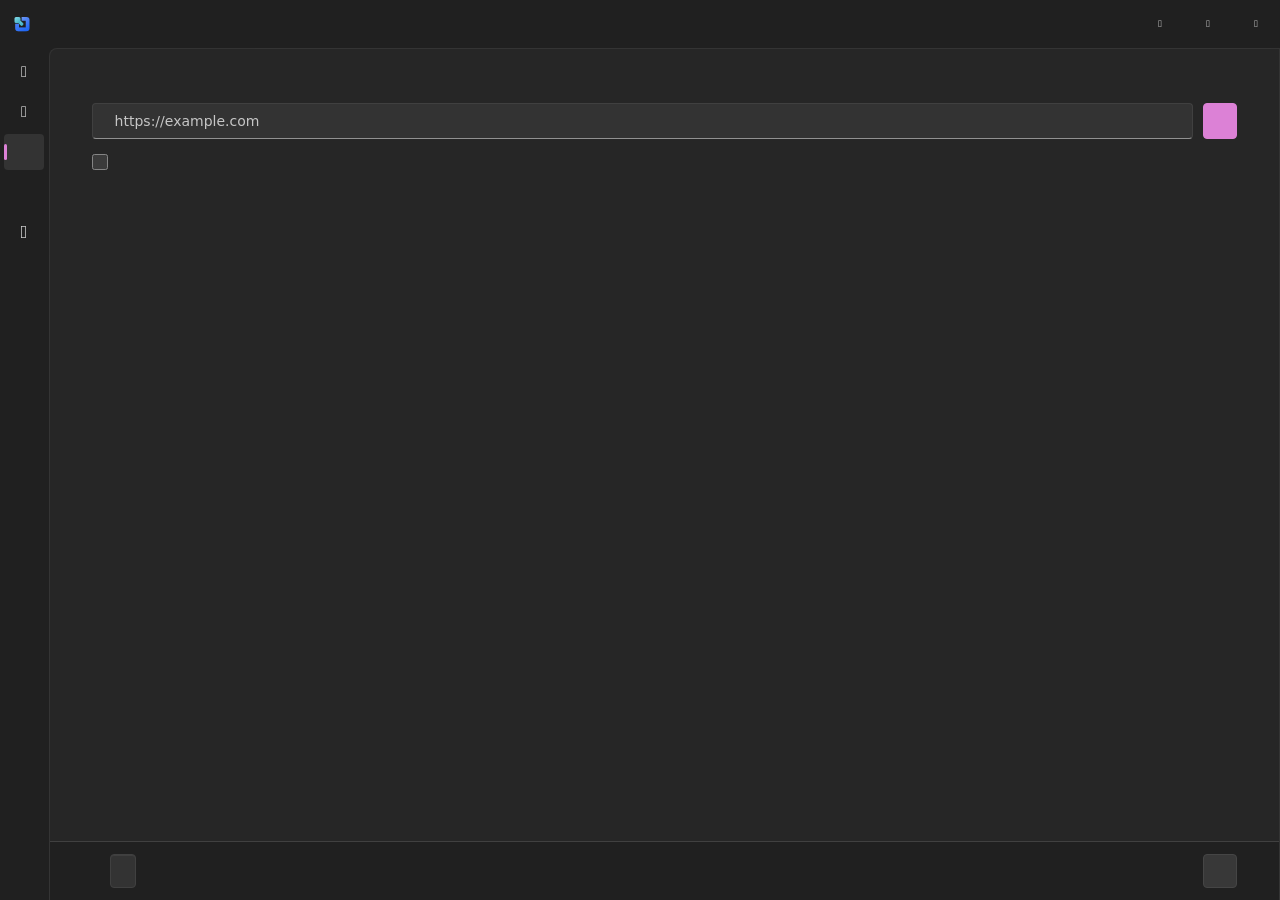
<file: ui/index.html>
<!doctype html>
<html lang="uk">
<head>
  <meta charset="utf-8">
  <meta name="viewport" content="width=device-width, initial-scale=1">
  <title>LoadSail</title>
  <link rel="stylesheet" href="style.css">
  <script type="module" src="app.js"></script>
</head>
<body>
  <header class="bar" data-tauri-drag-region>
    <div class="brand" data-tauri-drag-region><img src="icon.svg" width="24" height="24" alt="" draggable="false" data-tauri-drag-region><span data-t="app" data-tauri-drag-region></span><span id="appVersion" class="app-version muted" data-tauri-drag-region hidden></span></div>
    <label id="savedSearchBox" class="url-field" hidden><input id="savedSearch" type="search" autocomplete="off"></label>
    <div class="app-controls">
      <button id="updatesButton" class="icon-button" type="button" aria-haspopup="dialog"><span data-icon="retry"></span></button>
      <div class="caption-buttons">
        <button id="windowMinimize" type="button"><span class="fluent-icon" aria-hidden="true">&#xE921;</span></button>
        <button id="windowMaximize" type="button"><span class="fluent-icon" aria-hidden="true">&#xE922;</span></button>
        <button id="windowClose" type="button"><span class="fluent-icon" aria-hidden="true">&#xE8BB;</span></button>
      </div>
    </div>
  </header>
  <div id="shell" class="shell">
  <div class="nav-rail">
    <button id="navToggle" type="button" aria-controls="tabs" aria-expanded="false"><span class="fluent-icon" aria-hidden="true">&#xE700;</span></button>
    <nav id="tabs" role="tablist" aria-orientation="vertical">
      <button id="savedTab" role="tab" aria-controls="savedPanel" aria-selected="false" tabindex="-1"><span class="fluent-icon" aria-hidden="true">&#xE7AA;</span><span class="nav-label" data-t="savedGallery"></span></button>
      <button id="findTab" role="tab" aria-controls="findPanel" aria-selected="true"><span data-icon="search"></span><span class="nav-label" data-t="find"></span></button>
      <button id="queueTab" role="tab" aria-controls="queuePanel" aria-selected="false" tabindex="-1"><span data-icon="download"></span><span class="nav-label" data-t="downloads"></span><span id="queueCount" class="count" hidden></span></button>
      <button id="settingsTab" role="tab" aria-controls="settingsPanel" aria-selected="false" tabindex="-1"><span class="fluent-icon" aria-hidden="true">&#xE713;</span><span class="nav-label" data-t="settings"></span></button>
    </nav>
  </div>

  <main>
    <section id="findPanel" role="tabpanel" aria-labelledby="findTab">
      <form id="searchForm" class="search">
        <h1 data-t="find"></h1>
        <label for="url" data-t="pageUrl"></label>
        <div class="search-row">
          <div class="url-field"><span data-icon="link"></span><input id="url" type="url" required aria-describedby="searchError" maxlength="8192" placeholder="https://example.com" spellcheck="false"></div>
          <button id="searchButton" class="primary" type="submit"><span data-icon="search"></span><span data-t="search"></span></button>
        </div>
        <label class="collection-option"><input id="scanCollection" type="checkbox"><span data-t="scanCollection"></span></label>
        <div id="playerCaptureControls" class="player-capture" hidden>
          <button id="openPlayerCapture" type="button"><span data-icon="video"></span><span data-t="playerCaptureOpen"></span></button>
          <button id="stopPlayerCapture" type="button" data-t="playerCaptureStop" hidden></button>
          <span id="playerCaptureStatus" class="muted" role="status"></span>
        </div>
        <p id="searchError" class="error" role="alert" hidden></p>
        <button id="openBlockedPage" type="button" data-t="openInBrowser" hidden></button>
      </form>
      <div class="workspace">
        <section class="results" aria-labelledby="resultsTitle">
          <div class="results-toolbar">
            <div class="panel-head">
              <div class="head-title"><h2 id="resultsTitle" data-t="results"></h2><span id="resultCount" class="count" hidden></span></div>
              <label class="select-all" id="allControl" hidden><input id="selectAll" type="checkbox"><span data-t="selectAll"></span></label>
            </div>
            <div id="findFilterBar" class="find-filter-bar" hidden>
              <button id="findMediaType" type="button" popovertarget="filters" aria-haspopup="menu" aria-expanded="false">
                <span id="findMediaTypeIcon" aria-hidden="true"></span><span id="findMediaTypeLabel"></span>
                <span class="fluent-icon" aria-hidden="true">&#xE70D;</span>
              </button>
              <div class="find-sort-controls">
                <button id="findSort" type="button" popovertarget="findSortMenu" aria-haspopup="menu" aria-controls="findSortMenu" aria-expanded="false">
                  <span id="findSortLabel"></span>
                  <span class="fluent-icon" aria-hidden="true">&#xE70D;</span>
                </button>
                <button id="findSortDirection" class="icon-button" type="button" disabled>
                  <span class="fluent-icon" aria-hidden="true">&#xE74B;</span>
                </button>
              </div>
            </div>
          </div>
          <div class="saved-menu" id="filters" popover role="menu" aria-labelledby="findMediaType"></div>
          <div id="findSortMenu" class="saved-menu" popover role="menu" aria-labelledby="findSort"></div>
          <div id="resultsContent" class="results-content">
            <p id="collectionStatus" class="muted" role="status" hidden></p>
            <p id="findSortStatus" class="muted" role="status" hidden></p>
            <div id="resultsStatus" class="empty" role="status"></div>
            <div id="gallery" class="gallery" hidden></div>
          </div>
        </section>
        <aside id="findDetails" class="file-details" hidden></aside>
      </div>
      <footer class="selection">
        <div class="destination" role="group" aria-labelledby="destinationLabel">
          <span data-icon="folder"></span>
          <div><span id="destinationLabel" class="muted" data-t="destination"></span><div id="folderPath" class="path"></div></div>
          <button id="pickFolder" type="button" data-t="change"></button>
        </div>
        <span id="selectionCount" class="muted" role="status"></span>
        <button id="enqueue" class="primary" type="button" disabled><span data-icon="download"></span><span id="enqueueLabel"></span></button>
      </footer>
    </section>
    <section id="savedPanel" role="tabpanel" aria-labelledby="savedTab" hidden>
      <div class="saved-header">
        <div><h1><span class="fluent-icon" aria-hidden="true">&#xE7AA;</span><span data-t="savedGallery"></span></h1><p id="savedCount" class="muted" aria-live="polite"></p></div>
        <div class="saved-commands">
          <button type="button" id="refreshSaved"><span class="fluent-icon" aria-hidden="true">&#xE72C;</span><span data-t="refreshSaved"></span></button>
          <button class="saved-command" id="savedSort" type="button" popovertarget="savedSortMenu" aria-haspopup="menu" aria-expanded="false" hidden>
            <span data-icon="sort" aria-hidden="true"></span>
          </button>
          <div class="saved-menu" id="savedSortMenu" popover role="menu" aria-labelledby="savedSort"></div>
          <button class="saved-command" id="savedFilters" type="button" popovertarget="savedFilterMenu" aria-haspopup="menu" aria-expanded="false" hidden>
            <span class="fluent-icon" aria-hidden="true">&#xE71C;</span>
          </button>
          <div class="saved-menu" id="savedFilterMenu" popover role="menu" aria-labelledby="savedFilters"></div>
          <button class="saved-command" id="savedView" type="button" popovertarget="savedViewMenu" aria-haspopup="menu" aria-expanded="false" hidden>
            <span class="fluent-icon" aria-hidden="true">&#xE80A;</span>
          </button>
          <div class="saved-menu" id="savedViewMenu" popover role="menu" aria-labelledby="savedView"></div>
        </div>
      </div>
      <div id="savedStatus" class="empty" role="status"></div>
      <div class="saved-layout">
        <div id="savedStream" hidden>
          <div id="savedGallery"></div>
          <nav id="savedTimeline" class="saved-timeline" hidden></nav>
        </div>
        <aside id="savedDetails" class="file-details" hidden></aside>
      </div>
    </section>

    <section id="queuePanel" role="tabpanel" aria-labelledby="queueTab" hidden>
      <div class="panel-head queue-head">
        <h1 data-t="downloads"></h1>
        <span id="queueSummary" class="muted"></span>
        <button id="addDirectDownload" class="primary" type="button">
          <span class="fluent-icon" aria-hidden="true">&#xE710;</span><span data-t="addDownload"></span>
        </button>
      </div>
      <div id="queueError" class="error" role="alert" hidden></div>
      <div class="queue-filters">
        <div id="queueCategories" role="group" aria-label="">
          <button data-category="all" data-t="allDownloads" aria-pressed="true"></button>
          <button data-category="unfinished" data-t="unfinishedDownloads" aria-pressed="false"></button>
          <button data-category="completed" data-t="completedDownloads" aria-pressed="false"></button>
        </div>
        <button id="queueMedia" type="button" popovertarget="queueMediaMenu" aria-haspopup="menu" aria-expanded="false">
          <span class="fluent-icon" aria-hidden="true">&#xE71C;</span>
          <span id="queueMediaLabel"></span>
        </button>
        <div class="saved-menu" id="queueMediaMenu" popover role="menu" aria-labelledby="queueMedia">
          <button type="button" role="menuitemradio" data-kind="all" aria-checked="true"><span class="fluent-icon" aria-hidden="true">&#xE7AA;</span><span data-t="savedAll"></span></button>
          <button type="button" role="menuitemradio" data-kind="video" aria-checked="false"><span class="fluent-icon" aria-hidden="true">&#xE714;</span><span data-t="videos"></span></button>
          <button type="button" role="menuitemradio" data-kind="image" aria-checked="false"><span class="fluent-icon" aria-hidden="true">&#xEB9F;</span><span data-t="images"></span></button>
          <button type="button" role="menuitemradio" data-kind="gif" aria-checked="false"><span class="fluent-icon" aria-hidden="true">&#xE8B9;</span><span data-t="gif"></span></button>
          <button type="button" role="menuitemradio" data-kind="audio" aria-checked="false"><span class="fluent-icon" aria-hidden="true">&#xE8D6;</span><span data-t="audioList"></span></button>
          <button type="button" role="menuitemradio" data-kind="asset" aria-checked="false"><span class="fluent-icon" aria-hidden="true">&#xE90F;</span><span data-t="pageAssets"></span></button>
          <button type="button" role="menuitemradio" data-kind="file" aria-checked="false"><span class="fluent-icon" aria-hidden="true">&#xE7C3;</span><span data-t="otherFiles"></span></button>
        </div>
      </div>
      <div class="queue-list">
        <table id="queueTable" aria-labelledby="queueTab">
          <thead><tr>
            <th scope="col"><button data-sort="name"><span data-t="fileName"></span><span data-icon="sort"></span></button></th>
            <th scope="col"><button data-sort="total"><span data-t="size"></span><span data-icon="sort"></span></button></th>
            <th scope="col"><button data-sort="status"><span data-t="downloadStatus"></span><span data-icon="sort"></span></button></th>
            <th scope="col" id="queueSpeed" hidden><button data-sort="speed"><span data-t="speed"></span><span data-icon="sort"></span></button></th>
            <th scope="col" class="queue-action-heading" data-t="queueActions"></th>
          </tr></thead>
          <tbody id="jobs"></tbody>
        </table>
        <div id="queueEmpty" class="queue-empty muted" role="status" hidden></div>
        <footer id="queueLocation" class="queue-location muted" hidden>
          <span data-icon="folder"></span>
          <span id="queuePath"></span>
        </footer>
      </div>
    </section>
    <section id="settingsPanel" role="tabpanel" aria-labelledby="settingsTab" hidden>
      <div class="settings-content">
        <h1 data-t="settings"></h1>
        <section class="settings-group" aria-labelledby="generalSettingsTitle">
          <h2 id="generalSettingsTitle" data-t="generalSettings"></h2>
          <div class="settings-row">
            <label for="language" data-t="language"></label>
            <select id="language"><option value="uk" lang="uk">Українська</option><option value="en" lang="en">English</option><option value="ru" lang="ru">Русский</option></select>
          </div>
          <div class="settings-row" role="group" aria-labelledby="settingsFolderLabel">
            <div><span id="settingsFolderLabel" data-t="destination"></span><p id="settingsFolderPath" class="path"></p></div>
            <button id="settingsPickFolder" type="button" data-t="change" aria-labelledby="settingsPickFolder settingsFolderLabel"></button>
          </div>
        </section>
        <section class="settings-group" aria-labelledby="browserSettingsTitle">
          <h2 id="browserSettingsTitle" data-t="browserConnections"></h2>
          <div class="settings-row">
            <a id="firefoxAddon" href="https://addons.mozilla.org/firefox/addon/clipsail-video/" target="_blank" rel="noopener noreferrer"><span data-t="firefoxAddon"></span><span class="fluent-icon" aria-hidden="true">&#xE8A7;</span></a>
            <button id="connectFirefox" type="button" data-t="connectFirefox"></button>
          </div>
          <div class="settings-row">
            <span>Chrome</span>
            <button id="connectChrome" type="button" data-t="connectChrome"></button>
          </div>
        </section>
      </div>
    </section>
  </main>
  </div>
  <div id="notice" role="status" aria-live="polite" class="notice" hidden></div>
  <dialog id="updatesDialog" aria-labelledby="updatesTitle">
    <h2 id="updatesTitle" data-t="updates"></h2>
    <p id="updateStatus" role="status"></p>
    <form class="dialog-actions" method="dialog">
      <button type="button" id="updateReleases" data-t="releasePage" hidden></button>
      <button type="button" id="installUpdate" class="primary" data-t="updateInstall" hidden></button>
      <button data-t="close" autofocus></button>
    </form>
  </dialog>
  <dialog id="removeDialog" aria-labelledby="removeQuestion"><form method="dialog"><p id="removeQuestion" data-t="confirmRemove"></p><div class="dialog-actions"><button value="cancel" autofocus data-t="cancel"></button><button value="remove" data-t="remove"></button></div></form></dialog>
  <dialog id="directDialog" aria-labelledby="directTitle">
    <form id="directForm">
      <h2 id="directTitle" data-t="addDownload"></h2>
      <label><span data-t="directLink"></span><input id="directUrl" type="url" maxlength="8192" placeholder="https://" required autofocus aria-describedby="directError"></label>
      <dl id="directInfo" class="metadata" aria-live="polite" hidden>
        <div><dt data-t="fileName"></dt><dd id="directName"></dd></div>
        <div><dt data-t="size"></dt><dd id="directSize"></dd></div>
      </dl>
      <div class="save-destination">
        <label><span data-t="destination"></span><input id="directFolder" readonly></label>
        <button id="directPickFolder" type="button" data-t="change"></button>
      </div>
      <p id="directStatus" class="muted" role="status" hidden></p>
      <p id="directError" class="error" role="alert" hidden></p>
      <div class="dialog-actions">
        <button id="directCancel" type="button" data-t="cancel"></button>
        <button id="directSubmit" type="submit" class="primary"></button>
      </div>
    </form>
  </dialog>
  <dialog id="downloadOptions" aria-labelledby="downloadOptionsTitle">
    <form id="downloadOptionsForm">
      <h2 id="downloadOptionsTitle" data-t="downloadQuality"></h2>
      <div id="downloadOptionsList"></div>
      <div class="dialog-actions">
        <button id="cancelDownloadOptions" type="button" data-t="cancel"></button>
        <button type="submit" class="primary" data-t="downloadNow"></button>
      </div>
    </form>
  </dialog>
  <dialog id="browserSave" aria-labelledby="browserSaveTitle">
    <form id="browserSaveForm">
      <h2 id="browserSaveTitle" data-t="saveVideo"></h2>
      <p id="browserSaveSource" class="muted"></p>
      <div id="browserSaveQuality" hidden></div>
      <p id="browserQualityStatus" class="muted" role="status" hidden></p>
      <label><span data-t="fileName"></span><input id="browserSaveName" type="text" maxlength="120" required autofocus></label>
      <div class="save-destination">
        <label><span data-t="destination"></span><input id="browserSaveFolder" readonly></label>
        <button id="browserPickFolder" type="button" data-t="change"></button>
      </div>
      <p id="browserSaveError" class="error" role="alert" hidden></p>
      <div class="dialog-actions">
        <button type="button" id="browserCancel" data-t="cancel"></button>
        <button type="submit" value="later" data-t="downloadLater"></button>
        <button type="submit" value="now" class="primary" data-t="downloadNow"></button>
      </div>
    </form>
  </dialog>
  <dialog id="zoom" aria-labelledby="zoomTitle">
    <header class="preview-header">
      <h2 id="zoomTitle" aria-live="polite"></h2>
      <button id="closeZoom" class="icon-button" type="button" autofocus><span data-icon="close"></span></button>
    </header>
    <div id="zoomContent">
      <div id="zoomMedia"></div>
      <nav id="previewRail" class="preview-rail" hidden>
        <button id="previousPreview" class="icon-button" type="button" aria-keyshortcuts="ArrowLeft"><span data-icon="previous"></span></button>
        <div id="previewStrip" class="preview-strip"></div>
        <button id="nextPreview" class="icon-button" type="button" aria-keyshortcuts="ArrowRight"><span data-icon="next"></span></button>
      </nav>
      <div id="previewToolbar" class="preview-toolbar">
        <div id="zoomActions" class="preview-actions"></div>
        <label id="previewMark"><input id="previewCheck" type="checkbox"><span data-t="selectForDownload"></span></label>
      </div>
      <details id="zoomInformation" class="details-information">
        <summary data-t="fileInformation"></summary>
        <div id="zoomDetails"></div>
      </details>
    </div>
  </dialog>
</body>
</html>
</file>
<file: ui/style.css>
/* Dark material and control tones from the approved DLC Dock reference. */
:root {
  color-scheme: dark;
  --crust: #171717; --mantle: #202020; --base: #262626;
  --surface: #383838; --edge: #454545; --overlay: #919191;
  --text: #fafafa; --muted: #c6c6c6; --accent: #dc81d6;
  --focus: #f7f7f7; --green: #9ad88b; --red: #ffadaf; --yellow: #f4cb77;
  font: 14px/1.45 "Segoe UI Variable", "Segoe UI", system-ui, sans-serif;
  --control: #333;
  --control-hover: #3c3c3c;
  --stroke: #404040;
  --gutter: clamp(18px, 3.25vw, 48px);
  --nav-height: 48px;
  --rail-width: 49px;
  --chrome-surface: var(--mantle);
  --content-surface: var(--base);
  color: var(--text);
  scrollbar-color: var(--overlay) var(--mantle);
}
* { box-sizing: border-box; }
:root.desktop-mica {
  --chrome-surface: color-mix(in srgb, var(--mantle) 68%, transparent);
  --content-surface: color-mix(in srgb, var(--base) 55%, transparent);
}
body { margin: 0; background: var(--chrome-surface); }
[hidden] { display: none !important; }
h1,h2,p,dl,dd { margin: 0; }
h1 { font-size: 24px; line-height: 32px; font-weight: 600; }
h2 { font-size: 16px; font-weight: 600; }
button,input,select { font: inherit; color: inherit; }
button,select { cursor: pointer; }
button {
  display: inline-flex; align-items: center; justify-content: center; gap: 8px;
  min-height: 34px; border: 1px solid var(--stroke); padding: 6px 12px;
  border-radius: 4px; background: var(--control); font-weight: 400;
  box-shadow: inset 0 1px color-mix(in srgb, var(--text) 6%, transparent);
}
button:hover:not(:disabled) { background: var(--control-hover); }
button:active:not(:disabled) { background: var(--base); }
button:disabled { color: var(--muted); cursor: default; opacity: .64; }
button.primary { color: var(--crust); background: var(--accent); border-color: var(--accent); box-shadow: none; }
button.primary:hover:not(:disabled) { background: color-mix(in srgb, var(--accent) 85%, white); }
button.primary:active:not(:disabled) { background: color-mix(in srgb, var(--accent) 85%, var(--crust)); }
button.primary:disabled { color: var(--muted); background: var(--surface); border-color: var(--edge); opacity: 1; }
:focus-visible { outline: 2px solid var(--focus); outline-offset: 2px; }
::selection { color: var(--crust); background: var(--accent); }
.icon { width: 17px; height: 17px; flex: none; display: block; }
[data-icon] { display: inline-flex; }
.fluent-icon { display: inline-block; flex: none; font: 18px/1 "Segoe Fluent Icons", "Segoe MDL2 Assets"; }
.muted, .path { color: var(--muted); }
.error { color: var(--red); margin-top: 8px; }
.bar {
  display: grid; align-items: center; grid-template-columns: minmax(max-content, 1fr) minmax(0, 42%) minmax(max-content, 1fr);
  gap: 16px; height: var(--nav-height); user-select: none;
}
.bar .brand { grid-column: 1; display: flex; align-items: center; gap: 12px; padding-inline-start: 13px; white-space: nowrap; font-size: 12px; }
.bar .brand img { width: 18px; height: 18px; }
.app-version { font-size: 11px; font-variant-numeric: tabular-nums; }
#savedSearchBox { grid-column: 2; min-height: 32px; }
#savedSearchBox { padding: 4px 10px; background: var(--control); border-radius: 4px; }
#savedSearchBox:focus-within { border-bottom-color: var(--accent); }
#savedSearch { min-width: 0; width: 100%; outline: none; border: 0; background: none; padding: 0; }
#savedSearch::placeholder { color: var(--muted); }
.shell { display: grid; grid-template-columns: var(--rail-width) minmax(0, 1fr); min-height: calc(100dvh - var(--nav-height)); }
.shell.nav-expanded { --rail-width: clamp(164px, 22vw, 320px); }
.nav-rail { min-width: 0; display: flex; flex-direction: column; align-items: start; gap: 4px; padding: 6px 4px; }
#tabs { display: flex; flex-direction: column; align-items: start; gap: 4px; width: 100%; }
#navToggle, #tabs button {
  position: relative; background: transparent; padding: 0; width: 40px; height: 36px;
  border: 0; border-radius: 4px; white-space: nowrap; font-weight: 400; box-shadow: none;
}
#navToggle .icon, #tabs button .icon { width: 20px; height: 20px; }
#navToggle .fluent-icon, #savedTab .fluent-icon { font-size: 16px; }
#navToggle:hover { background: var(--control-hover); color: var(--text); }
.nav-label { display: none; }
.nav-expanded #tabs button { width: 100%; justify-content: start; padding-inline: 10px; }
.nav-expanded .nav-label { display: inline; }
#tabs .count { position: absolute; inset: 0 0 auto auto; font-size: 10px; line-height: 14px; min-width: 14px; padding: 0 2px; }
#tabs button:hover { background: var(--control-hover); color: var(--text); }
#tabs button[aria-selected="true"] { color: var(--text); background: var(--control); }
#tabs button[aria-selected="true"]::after {
  position: absolute; top: 50%; left: 0; translate: 0 -50%; width: 3px; height: 16px;
  border-radius: 2px; content: ""; background: var(--accent);
}
.app-controls { grid-column: 3; justify-self: end; display: flex; align-items: center; gap: 6px; }
.caption-buttons { display: flex; margin-inline-start: 4px; }
.caption-buttons button {
  inline-size: 48px; block-size: var(--nav-height); padding: 0; border: 0; border-radius: 0;
  background: transparent; box-shadow: none; cursor: default;
}
.caption-buttons .fluent-icon { font-size: 10px; }
.caption-buttons button:hover { background: #ffffff19; }
.caption-buttons button:active { background: #ffffff28; }
.caption-buttons button:focus-visible { outline-offset: -3px; }
#windowClose:hover { background: #c42b1c; color: #fff; }
#windowClose:active { background: #a32418; color: #fff; }
#updatesButton { min-height: 32px; border-color: transparent; background: transparent; box-shadow: none; }
#updatesButton:hover { background: var(--control-hover); }
#updatesButton[data-ready] { color: var(--accent); background: var(--control); }
#language {
  min-height: 32px; max-width: 100%;
  background: var(--control); padding: 3px 7px; border: 1px solid var(--stroke); border-radius: 4px;
}
main { min-width: 0; background: var(--content-surface); border: 1px solid #ffffff10; border-bottom: 0; border-radius: 8px 0 0 0; }
.search { padding: 36px var(--gutter) 12px; }
.search h1 { margin-bottom: 18px; }
.search label { display: block; margin-bottom: 7px; font-weight: 400; }
.search .collection-option { display: flex; align-items: center; gap: 8px; width: fit-content; margin: 9px 0 0; min-height: 28px; cursor: pointer; }
.player-capture { display: flex; flex-wrap: wrap; align-items: center; gap: 8px 12px; margin-top: 8px; }
#collectionStatus { margin: 0 0 12px; }
.search-row { display: flex; gap: 10px; }
.url-field {
  min-width: 0; flex: 1; display: flex; align-items: center; gap: 9px;
  background: var(--control); border: 1px solid var(--stroke); border-bottom-color: var(--overlay); border-radius: 4px;
  padding: 0 11px; color: var(--muted);
}
.url-field:focus-within { background: var(--mantle); border-bottom-color: var(--accent); box-shadow: inset 0 -1px var(--accent); }
#url { width: 100%; min-width: 0; height: 34px; border: 0; background: none; outline: none; color: var(--text); }
#url::placeholder { color: var(--muted); }
.workspace { display: grid; grid-template-columns: minmax(0, 1fr); min-width: 0; min-height: 440px; }
.workspace:has(> #findDetails:not([hidden])) {
  grid-template-columns: minmax(0, 1fr) clamp(216px, 27vw, 348px);
}
.results { --results-gutter: var(--gutter); min-width: 0; }
.results-toolbar,.results-content { padding-inline: var(--results-gutter); }
.results-content { padding-bottom: 24px; }
.panel-head { min-height: 57px; display: flex; gap: 10px; align-items: center; justify-content: space-between; }
.results-toolbar .panel-head { flex-wrap: wrap; }
.queue-head { flex-wrap: wrap; justify-content: flex-start; }
#addDirectDownload { margin-inline-start: auto; }
.head-title,.select-all { display: flex; align-items: center; gap: 8px; }
.count { background: var(--surface); border-radius: 20px; padding: 1px 7px; color: var(--text); font-size: 12px; font-variant-numeric: tabular-nums; }
.select-all { color: var(--muted); cursor: pointer; }
input[type=checkbox] { accent-color: var(--accent); width: 16px; height: 16px; margin: 0; }
.find-filter-bar { display: flex; flex-wrap: wrap; align-items: center; gap: 8px; margin: 0 0 14px; }
#findMediaTypeIcon { display: inline-flex; }
#findMediaType .fluent-icon,#findSort .fluent-icon { font-size: 12px; }
.find-sort-controls { display: flex; gap: 4px; min-width: 0; max-width: 100%; }
#findSort { min-width: 0; text-align: start; }
#findSortLabel { overflow-wrap: anywhere; }
#findSortDirection { flex: none; min-width: 34px; padding-inline: 7px; }
#findSortStatus { margin-block: 0 12px; font-size: 12px; }
.gallery { display: grid; grid-template-columns: repeat(auto-fill, minmax(170px, 1fr)); align-items: start; gap: 14px; }
.card { min-width: 0; position: relative; border: 1px solid var(--stroke); border-radius: 6px; background: var(--control); }
.card.active { border-color: var(--overlay); }
.card.selected { border-color: var(--accent); }
.card-button { width: 100%; display: block; padding: 5px; border: 0; background: transparent; text-align: left; font-weight: 400; box-shadow: none; }
.card-button:hover:not(:disabled) { background: var(--surface); }
.thumb,.preview-frame {
  display: grid; place-items: center; background: var(--crust); color: var(--muted);
  overflow: hidden; border-radius: 5px; position: relative;
}
.thumb { aspect-ratio: 4/3; }
.thumb img,.thumb video,.preview-frame img { position: absolute; width: 100%; height: 100%; object-fit: contain; }
.thumb > .icon { width: 30px; height: 30px; }
.thumb:has(img[src][data-loaded], video:not([hidden])) > .icon { visibility: hidden; }
.thumb[data-preview-state]:not([data-preview-state="ready"]) > .icon { visibility: hidden; }
.thumb[data-preview-state] > img:not([data-loaded]) { visibility: hidden; }
.photo-preview-status { position: absolute; inset-inline: 6px; text-align: center; font-size: 12px; }
.card-name { display: block; overflow: hidden; text-overflow: ellipsis; white-space: nowrap; margin: 6px 3px 1px; }
.card-type { display: block; margin: 0 3px 3px; color: var(--muted); font-size: 12px; }
.card-quality { display: grid; gap: 4px; color: var(--muted); }
.card-quality select { min-width: 0; width: 100%; min-height: 32px; background: var(--control); padding: 3px 7px; border: 1px solid var(--stroke); border-radius: 4px; color: var(--text); }
.card-check {
  position: absolute; display: grid; place-items: center; width: 30px; height: 30px;
  top: 9px; left: 9px; background: var(--mantle); border: 1px solid var(--edge); border-radius: 6px;
}
.card-check input { cursor: pointer; }
@media (hover: hover) {
  #gallery[data-single-download] .card:not(:hover, :focus-within) .card-check {
    opacity: 0;
    pointer-events: none;
  }
}
.preview-frame { height: min(50dvh, 620px); width: 100%; align-content: center; gap: 10px; border: 1px solid var(--edge); padding: 16px; }
.preview-frame .icon { width: 32px; height: 32px; }
.preview-frame p { text-align: center; }
.metadata { border-top: 1px solid var(--edge); }
.metadata div { display: flex; align-items: baseline; justify-content: space-between; gap: 12px; padding: 8px 0; border-bottom: 1px solid var(--edge); }
.metadata dt { color: var(--muted); }
.metadata dd { text-align: right; overflow-wrap: anywhere; font-variant-numeric: tabular-nums; }
.empty { display: grid; justify-items: center; align-content: center; gap: 8px; min-height: 310px; padding: 20px; text-align: center; }
.empty .icon { color: var(--accent); width: 32px; height: 32px; margin-bottom: 6px; }
.empty p { color: var(--muted); max-width: 45ch; }
.selection {
  position: sticky; bottom: 0; display: flex; align-items: center; gap: 12px;
  padding: 12px var(--gutter); background: var(--mantle); border-top: 1px solid var(--stroke); z-index: 2;
}
.destination { display: flex; min-width: 0; flex: 1; align-items: center; gap: 9px; }
.destination > div { min-width: 0; }
.path { color: var(--text); overflow: hidden; text-overflow: ellipsis; white-space: nowrap; }
.destination .muted,.selection > .muted { font-size: 12px; }
.selection > .muted { flex: 0 1 auto; min-width: 0; }
.selection button { flex: none; }
#queuePanel, #settingsPanel { padding: 36px var(--gutter) 24px; height: calc(100dvh - var(--nav-height) - 1px); overflow: auto; }
.settings-content { max-inline-size: 740px; }
.settings-group { margin-block-start: 24px; }
.settings-group h2 { margin-block-end: 8px; }
.settings-row {
  display: flex; align-items: center; justify-content: space-between; flex-wrap: wrap; gap: 8px 16px;
  padding: 12px; border-block-start: 1px solid var(--edge); background: var(--mantle);
}
.settings-row:last-child { border-block-end: 1px solid var(--edge); }
.settings-row > div { flex: 1 1 260px; min-inline-size: 0; }
.settings-row .path { white-space: normal; overflow-wrap: anywhere; }
.settings-row a { color: var(--accent); text-underline-offset: 3px; }
.settings-row a .fluent-icon { margin-inline-start: 6px; font-size: 13px; }
.queue-head { min-height: 34px; margin-bottom: 20px; }
.queue-filters,#queueCategories { display: flex; flex-wrap: wrap; align-items: center; gap: 4px; }
.queue-filters { gap: 10px; margin-bottom: 12px; }
#queueMedia[aria-expanded="true"],#queueMedia[data-active] { background: var(--surface); border-color: var(--overlay); }
#queueCategories button { background: transparent; border-color: transparent; box-shadow: none; }
#queueCategories button:hover { background: var(--control-hover); }
#queueCategories button[aria-pressed="true"] { background: var(--surface); border-color: var(--edge); }
.queue-list { min-width: 0; overflow: hidden; border: 1px solid var(--edge); border-radius: 8px; background: var(--base); }
#queueTable { width: 100%; table-layout: fixed; border-collapse: collapse; font-variant-numeric: tabular-nums; }
#queueTable th { text-align: start; font-size: 12px; border-bottom: 1px solid var(--edge); background: var(--mantle); }
#queueTable th:nth-child(2),#queueSpeed { width: 15%; }
#queueTable th:nth-child(3) { width: 24%; }
#queueTable th.queue-action-heading { width: 220px; padding-inline: 8px; text-align: end; }
#queueTable th button { min-height: 36px; width: 100%; justify-content: flex-start; border: 0; background: none; box-shadow: none; text-align: start; }
#queueTable th button .icon { width: 13px; height: 13px; color: var(--muted); }
#queueTable th[aria-sort] button,#queueTable th[aria-sort] button .icon { color: var(--accent); }
#queueTable td { padding: 10px 12px; vertical-align: middle; border-bottom: 1px solid var(--stroke); overflow-wrap: anywhere; }
#queueTable tbody tr:last-child td { border-bottom: 0; }
#queueTable tr:hover td { background: var(--control); }
#queueTable tr.selected td { background: var(--surface); }
#queueTable .job-info { position: relative; }
#queueTable tr.selected .job-info::before {
  content: ""; position: absolute; inset-block: 25%; inset-inline-start: 0; width: 3px; border-radius: 2px; background: var(--accent);
}
.job-name { overflow: hidden; text-overflow: ellipsis; white-space: nowrap; }
.job-name { display: block; width: 100%; text-align: start; min-height: 24px; padding: 0; border: 0; background: none; box-shadow: none; }
.job-meta,.job-status,.job-size,.job-speed { color: var(--muted); font-size: 12px; }
.job-status { display: flex; align-items: center; gap: 6px; }
.job-status .fluent-icon { font-size: 14px; }
.job-actions { display: flex; justify-content: end; gap: 4px; }
#queueTable td.job-actions-cell { padding-inline: 8px; }
.job-actions button { min-width: 34px; min-height: 32px; padding: 4px; background: transparent; border-color: transparent; box-shadow: none; }
.job-actions button:hover:not(:disabled) { background: var(--control-hover); border-color: var(--edge); }
.job-action-label { padding-inline-end: 4px; white-space: nowrap; }
@media (max-width: 1140px) {
  #queueTable th.queue-action-heading { width: 92px; }
  .job-action-label { display: none; }
}
.job-status.completed { color: var(--green); }
.job-status.failed { color: var(--red); }
.job-status.paused { color: var(--yellow); }
.job-progress { width: 100%; height: 5px; accent-color: var(--accent); display: block; margin-top: 5px; }
.job-progress:indeterminate { appearance: none; background: var(--stroke); border-radius: 4px; }
.job-progress:indeterminate::-webkit-progress-inner-element { display: none; }
.queue-empty { padding: 30px 12px; text-align: center; }
.queue-location { display: flex; align-items: baseline; gap: 8px; padding: 8px 12px; border-top: 1px solid var(--edge); font-size: 12px; overflow-wrap: anywhere; }
.icon-button { min-width: 36px; padding: 6px; }
.notice { position: fixed; z-index: 3; bottom: 80px; right: 22px; max-width: min(420px, 85vw); padding: 11px 14px; background: var(--surface); border: 1px solid var(--edge); border-radius: 7px; overflow-wrap: anywhere; }
dialog { background: var(--base); border: 1px solid var(--edge); border-radius: 8px; color: var(--text); box-shadow: 0 16px 50px #11111baa; max-width: 94vw; padding: 42px 12px 12px; }
dialog::backdrop { background: #11111b99; }
dialog button { position: absolute; top: 4px; right: 5px; }
#zoom { width: min(1160px, calc(100vw - 32px)); max-height: calc(100dvh - 28px); padding: 0; }
.preview-header { display: flex; align-items: center; justify-content: space-between; gap: 12px; padding: 12px 20px; }
.preview-header h2 { overflow-wrap: anywhere; min-width: 0; }
.preview-header button { position: static; }
#zoomContent { padding: 0 20px 16px; }
#zoomContent button { position: static; }
.preview-rail { display: grid; grid-template-columns: auto minmax(0, 1fr) auto; align-items: center; gap: 8px; margin-top: 8px; }
.preview-strip { display: flex; gap: 6px; overflow-x: auto; padding: 4px; scrollbar-width: thin; }
.preview-strip button { flex: 0 0 72px; min-height: 48px; padding: 2px; box-shadow: none; border-color: var(--edge); }
.preview-strip button[aria-current="true"] { border-color: var(--accent); background: var(--accent); }
.strip-image { position: relative; display: grid; place-items: center; width: 100%; height: 42px; background: var(--crust); border-radius: 2px; }
.strip-image img,.strip-image video { position: absolute; inset: 0; width: 100%; height: 100%; object-fit: cover; border-radius: inherit; }
.strip-video:has(img[src], video:not([hidden])) > .icon { position: absolute; z-index: 1; bottom: 2px; right: 2px; padding: 2px; width: 18px; height: 18px; border-radius: 2px; background: var(--crust); color: var(--text); }
.preview-toolbar { display: flex; align-items: center; justify-content: space-between; flex-wrap: wrap; gap: 6px 12px; margin-top: 8px; }
#zoomInformation { margin-top: 8px; }
#zoom .preview-frame:has(> video) { height: min(60dvh, 620px, max(120px, calc(100dvh - 192px))); }
.preview-actions,.preview-quality { display: flex; flex-wrap: wrap; align-items: center; gap: 8px; min-width: 0; }
.preview-actions .card-quality { margin: 0; max-width: 100%; }
.preview-quality .preview-note:empty { display: none; }
.preview-actions:empty { display: none; }
.preview-note { color: var(--muted); }
#previewMark { display: inline-flex; align-items: center; gap: 8px; min-height: 34px; cursor: pointer; }
#zoom .metadata { margin-top: 8px; display: grid; grid-template-columns: repeat(2, minmax(0, 1fr)); column-gap: 16px; }
.preview-player { position: absolute; inset: 0; width: 100%; height: 100%; object-fit: contain; border: 0; }
.preview-frame:has(iframe) { min-height: 200px; }
@media (max-width: 1020px) {
  .bar { grid-template-columns: max-content minmax(0, 1fr) max-content; gap: 10px; }
}
@media (max-width: 890px) {
  .job { grid-template-columns: minmax(0, 1fr) minmax(145px, 34%); }
  .job-actions { grid-column: 1 / -1; }
}
@media (max-width: 640px) {
  .caption-buttons button { inline-size: 36px; }
  .search,#queuePanel,#settingsPanel { padding-inline: 12px; }
  .results { --results-gutter: 12px; }
  .results-toolbar { position: sticky; top: 0; z-index: 2; background: var(--base); }
  .results-toolbar .find-filter-bar { margin-bottom: 0; padding-bottom: 14px; }
  .selection { flex-wrap: wrap; gap: 8px; padding-inline: 12px; }
  .destination { flex: 1 1 65%; }
  .selection .primary { margin-left: auto; }
}

#removeDialog { padding: 18px; max-width: min(390px, 90vw); } #removeDialog button { position: static; } .dialog-actions { display: flex; gap: 8px; justify-content: end; margin-top: 16px; }
#updatesDialog { width: min(440px, 90vw); padding: 18px; }
#updatesDialog button { position: static; }
#updatesDialog .dialog-actions { flex-wrap: wrap; }
#updateStatus { margin-top: 8px; }
#browserSave, #downloadOptions, #directDialog { width: min(500px, calc(100vw - 24px)); padding: 22px; }
#downloadOptionsForm { display: grid; gap: 14px; }
#downloadOptionsList { display: grid; gap: 12px; max-height: min(45vh, 400px); overflow: auto; padding: 4px; }
#downloadOptionsList label { overflow-wrap: anywhere; }
#downloadOptions button { position: static; }
#downloadOptions .dialog-actions { flex-wrap: wrap; margin-top: 4px; }
:is(#browserSave, #directDialog) :is(form, label) { display: grid; gap: 8px; }
:is(#browserSave, #directDialog) form { gap: 14px; }
#browserSaveSource { overflow-wrap: anywhere; }
#browserSave .card-quality { margin: 0; font-size: inherit; }
:is(#browserSave, #directDialog) input { width: 100%; min-height: 34px; padding: 5px 9px; border: 1px solid var(--overlay); border-radius: 4px; background: var(--mantle); }
:is(#browserSave, #directDialog) button { position: static; }
:is(#browserSave, #directDialog) .dialog-actions { flex-wrap: wrap; margin-top: 4px; }
#directInfo dd { min-width: 0; }
#directError { margin: 0; }
.save-destination { display: grid; grid-template-columns: minmax(0, 1fr) auto; gap: 8px; align-items: end; }
@media (max-width: 760px) {
  #queueTable th:nth-child(2) { width: 82px; }
  #queueSpeed { width: 96px; }
  #queueTable th button { gap: 4px; padding-inline: 8px; }
  #queueTable td { padding-inline: 8px; }
}
@media (min-width: 641px) {
  #findPanel { height: calc(100dvh - var(--nav-height) - 1px); display: flex; flex-direction: column; }
  .workspace { flex: 1; min-height: 0; grid-template-rows: minmax(0, 1fr); }
  .results { display: grid; grid-template-rows: auto minmax(0, 1fr); }
  .results-content { overflow: auto; scroll-padding-block: 6px; }
}
/* Search results retain file names and download controls. */
.gallery { grid-template-columns: repeat(4, minmax(0, 1fr)); gap: 12px; }
.saved-layout { display: grid; min-width: 0; }
.saved-layout:has(> #savedDetails:not([hidden])) {
  grid-template-columns: minmax(0, 1fr) clamp(216px, 27vw, 348px);
}
#gallery {
  grid-template-columns: repeat(auto-fill, minmax(min(145px, 100%), 1fr));
}
.file-details-title { min-width: 0; overflow-wrap: anywhere; }
.file-details .metadata div { padding-block: 6px; }
.file-details .metadata dd { min-width: 0; }
.file-details {
  --details-gutter: clamp(12px, 1.5vw, 22px);
  display: grid; min-width: 0; min-height: 0; overflow: hidden;
  grid-template-rows: auto minmax(0, 1fr);
  border-inline-start: 1px solid var(--stroke);
  background: var(--chrome-surface);
}
.file-details .details-header { padding: var(--details-gutter) var(--details-gutter) 10px; }
.file-details-title {
  flex: 1;
  display: -webkit-box; -webkit-line-clamp: 2; -webkit-box-orient: vertical;
  min-width: 0; overflow: hidden;
}
.details-title-suffix { white-space: nowrap; }
.details-title-truncated { word-break: break-all; }
.details-close { flex: none; }
.details-body {
  display: flex; flex-direction: column; gap: 10px; min-height: 0; overflow: auto;
  padding: 4px var(--details-gutter) var(--details-gutter);
}
.details-body > * { flex: none; }
.details-preview .thumb { aspect-ratio: 16 / 9; max-height: 26dvh; }
.details-body > button:not(.details-preview) { align-self: start; max-width: 100%; }
.details-qualities h3 { margin: 2px 0 6px; font-size: 14px; font-weight: 600; }
.details-qualities dt { flex: none; color: var(--text); }
.details-qualities dd { color: var(--muted); }
.details-qualities [tabindex] { outline-offset: -2px; }
.file-details .details-preview {
  position: relative; display: block; width: 100%; padding: 0;
  border: 0; background: var(--crust); box-shadow: none;
}
.details-preview > .icon {
  position: absolute; right: 8px; bottom: 8px; width: 30px; height: 30px;
  padding: 6px; border-radius: 4px; color: var(--text); background: var(--control);
}
.details-preview:is(:hover,:focus-visible) > .icon { background: var(--control-hover); }
.details-preview-caption { margin-top: -4px; font-variant-numeric: tabular-nums; font-size: 12px; }
.details-information { border-top: 1px solid var(--stroke); }
.details-information summary { cursor: pointer; padding-block: 7px 2px; color: var(--muted); }
.details-information summary:hover { color: var(--text); }
.details-information .metadata { margin-top: 6px; }
.details-original { margin-top: 8px; }
.card { border-radius: 6px; }
.card-button { padding: 6px 6px 9px; text-align: left; }
.thumb { aspect-ratio: 4/3; border-radius: 2px; }
.card-name {
  margin-top: 8px; line-height: 1.3; font-size: 14px;
  white-space: normal; overflow-wrap: anywhere;
  display: -webkit-box; -webkit-line-clamp: 2; -webkit-box-orient: vertical;
}
#gallery:is([data-media-type="image"],[data-media-type="assets"]) .card-name { min-block-size: 2lh; }
.card-check { top: 12px; left: 12px; }
.card-retry {
  position: absolute; inset-block-start: 12px; inset-inline-end: 12px;
  width: 30px; min-height: 30px; padding: 0; background: var(--mantle);
}
.preview-frame { border-radius: 3px; }
@media (max-width: 980px) { .gallery { grid-template-columns: repeat(3, minmax(0, 1fr)); } }
@media (max-width: 760px) { .gallery { grid-template-columns: repeat(2, minmax(0, 1fr)); } }
@media (max-width: 640px) { .gallery { row-gap: 14px; } }
@media (max-width: 520px) {
  .workspace:has(> #findDetails:not([hidden])),
  .saved-layout:has(> #savedDetails:not([hidden])) { grid-template-columns: minmax(0, 1fr); }
  .file-details { grid-row: 1; border-inline-start: 0; border-bottom: 1px solid var(--stroke); }
}
@media (max-height: 650px) {
  #zoomContent { padding-bottom: 12px; }
  #zoom .preview-frame { height: min(40dvh, 350px); }
  #zoom .metadata div { padding-block: 5px; }
}
@media (max-width: 520px) {
  #zoom .metadata { grid-template-columns: 1fr; }
}

#savedPanel {
  --gallery-gutter: clamp(22px, 3.25vw, 48px);
  --gallery-gap: 14px;
  --timeline-width: 34px;
}
@media (min-width: 641px) {
  #savedPanel { height: calc(100dvh - var(--nav-height) - 1px); display: flex; flex-direction: column; }
  .saved-header { flex: none; }
  .saved-layout { flex: 1; min-height: 0; grid-template-rows: minmax(0, 1fr); }
  #savedStream { overflow: auto; scrollbar-width: thin; scrollbar-color: var(--edge) transparent; }
}
.saved-header {
  display: flex; flex-wrap: wrap; align-items: start; justify-content: space-between; gap: 12px;
  padding: 36px var(--gallery-gutter) 26px;
}
.saved-header h1 { display: flex; align-items: center; gap: 10px; font-size: 24px; line-height: 32px; }
.saved-header h1 .fluent-icon { font-size: 20px; }
#savedCount { margin-top: 10px; line-height: 20px; }
#savedCount:empty { display: none; }
.saved-commands { display: flex; flex-wrap: wrap; align-items: center; gap: 6px; }
.saved-command {
  display: flex; align-items: center; justify-content: center;
  width: 44px; min-height: 34px; padding: 0;
  border: 0; border-radius: 4px; background: transparent; box-shadow: none;
}
.saved-command:hover, .saved-command[data-active], .saved-command[aria-expanded="true"] { background: var(--control-hover); }
.saved-menu {
  position: fixed; inset: auto; margin: 0; padding: 3px;
  min-width: 148px; max-width: calc(100vw - 16px); max-height: calc(100dvh - 16px); overflow: auto;
  border: 1px solid #ffffff19; border-radius: 8px;
  background: color-mix(in srgb, var(--mantle) 67%, transparent);
  backdrop-filter: blur(24px) saturate(125%);
  box-shadow: 0 6px 18px color-mix(in srgb, var(--crust) 50%, transparent);
}
@media (forced-colors: active) {
  :root, :root.desktop-mica { --chrome-surface: Canvas; --content-surface: Canvas; }
  .saved-menu { background: Canvas; backdrop-filter: none; }
}
.saved-menu-group + .saved-menu-group { margin-top: 3px; padding-top: 3px; border-top: 1px solid var(--stroke); }
.saved-menu button {
  position: relative; display: flex; justify-content: start; gap: 12px; width: 100%; min-height: 32px;
  padding: 4px 12px 4px 34px; border: 0; border-radius: 4px; box-shadow: none; background: transparent;
}
.saved-menu button:focus-visible { outline-offset: -2px; }
.saved-menu button .fluent-icon { font-size: 16px; }
.saved-menu [aria-checked="true"]::before {
  content: ""; position: absolute; inset-inline-start: 14px; width: 5px; height: 5px;
  background: var(--text); border-radius: 50%;
}
#refreshSaved { border-color: transparent; background: var(--control); box-shadow: none; }
#refreshSaved .fluent-icon { font-size: 16px; }
#refreshSaved:hover:not(:disabled) { background: var(--control-hover); }
#savedStream { min-width: 0; display: grid; grid-template-columns: minmax(0, 1fr); align-items: start; padding: 0 var(--gallery-gutter) 18px; }
#savedStream:has(.saved-timeline:not([hidden])) {
  grid-template-columns: minmax(0, 1fr) var(--timeline-width);
  padding-inline-end: max(0px, calc(var(--gallery-gutter) - var(--timeline-width)));
}
.saved-layout:has(#savedDetails:not([hidden])) #savedStream { padding-inline-end: var(--gallery-gutter); }
#savedGallery { min-width: 0; }
.saved-day + .saved-day { margin-top: 28px; }
.saved-day h2 { font-size: 14px; line-height: 20px; margin-bottom: 12px; scroll-margin-block: 16px; }
.river { display: flex; flex-wrap: wrap; gap: var(--gallery-gap); }
.river .card { border: 0; width: min(100%, 200px); height: 150px; border-radius: 4px; background: var(--crust); }
.river .card-button { position: relative; padding: 0; height: 100%; border-radius: 4px; }
.river .card-button[aria-expanded="true"] { outline: 2px solid var(--accent); outline-offset: -2px; }
.river .card-button:hover .thumb { opacity: .9; }
.river .thumb { border-radius: inherit; width: 100%; height: 100%; aspect-ratio: auto; }
.river .thumb img, .river .thumb video { object-fit: cover; }
.tile-type {
  position: absolute; inset: 8px auto auto 8px; width: 30px; height: 30px; display: grid; place-items: center;
  color: var(--text); background: color-mix(in srgb, var(--crust) 70%, transparent); border-radius: 4px;
}
.tile-type .icon { width: 14px; height: 14px; }
#savedGallery { --square-tile: 208px; }
#savedGallery[data-size="small"] { --square-tile: 140px; }
#savedGallery[data-size="large"] { --square-tile: 282px; }
#savedGallery[data-mode="square"] .river {
  display: grid; grid-template-columns: repeat(auto-fill, minmax(min(100%, var(--square-tile)), 1fr));
}
#savedGallery[data-mode="square"] .card { width: 100%; height: auto; aspect-ratio: 1; }
.saved-timeline {
  position: sticky; top: 20px; margin-block-start: 32px; display: grid;
  align-content: space-between; min-height: 68px; height: calc(100dvh - 232px);
  overflow: auto; scrollbar-width: none;
}
.saved-timeline button {
  position: relative; justify-content: start; padding: 0 0 0 2px; min-height: 34px;
  border: 0; box-shadow: none; background: transparent; color: var(--muted); font-size: 11px;
}
.saved-timeline button::after {
  content: ""; position: absolute; inset-inline-end: 3px; top: 50%; translate: 0 -50%;
  width: 4px; height: 4px; border-radius: 3px; background: var(--muted);
}
.saved-timeline button[aria-current="true"]::after {
  width: 24px; background: var(--accent);
}
.saved-timeline button[aria-current="true"] span { translate: 0 10px; }
.saved-timeline button:focus-visible { outline-offset: -2px; }
.details-header { display: flex; gap: 8px; justify-content: space-between; align-items: start; }
.details-header button { min-height: 28px; min-width: 28px; padding: 4px; }
@media (max-width: 760px) {
  .saved-header, .search, #queuePanel, #settingsPanel { padding-top: 24px; }
}

:is(#findSortMenu, #savedSortMenu) {
  background: var(--mantle);
  backdrop-filter: none;
}
</file>
